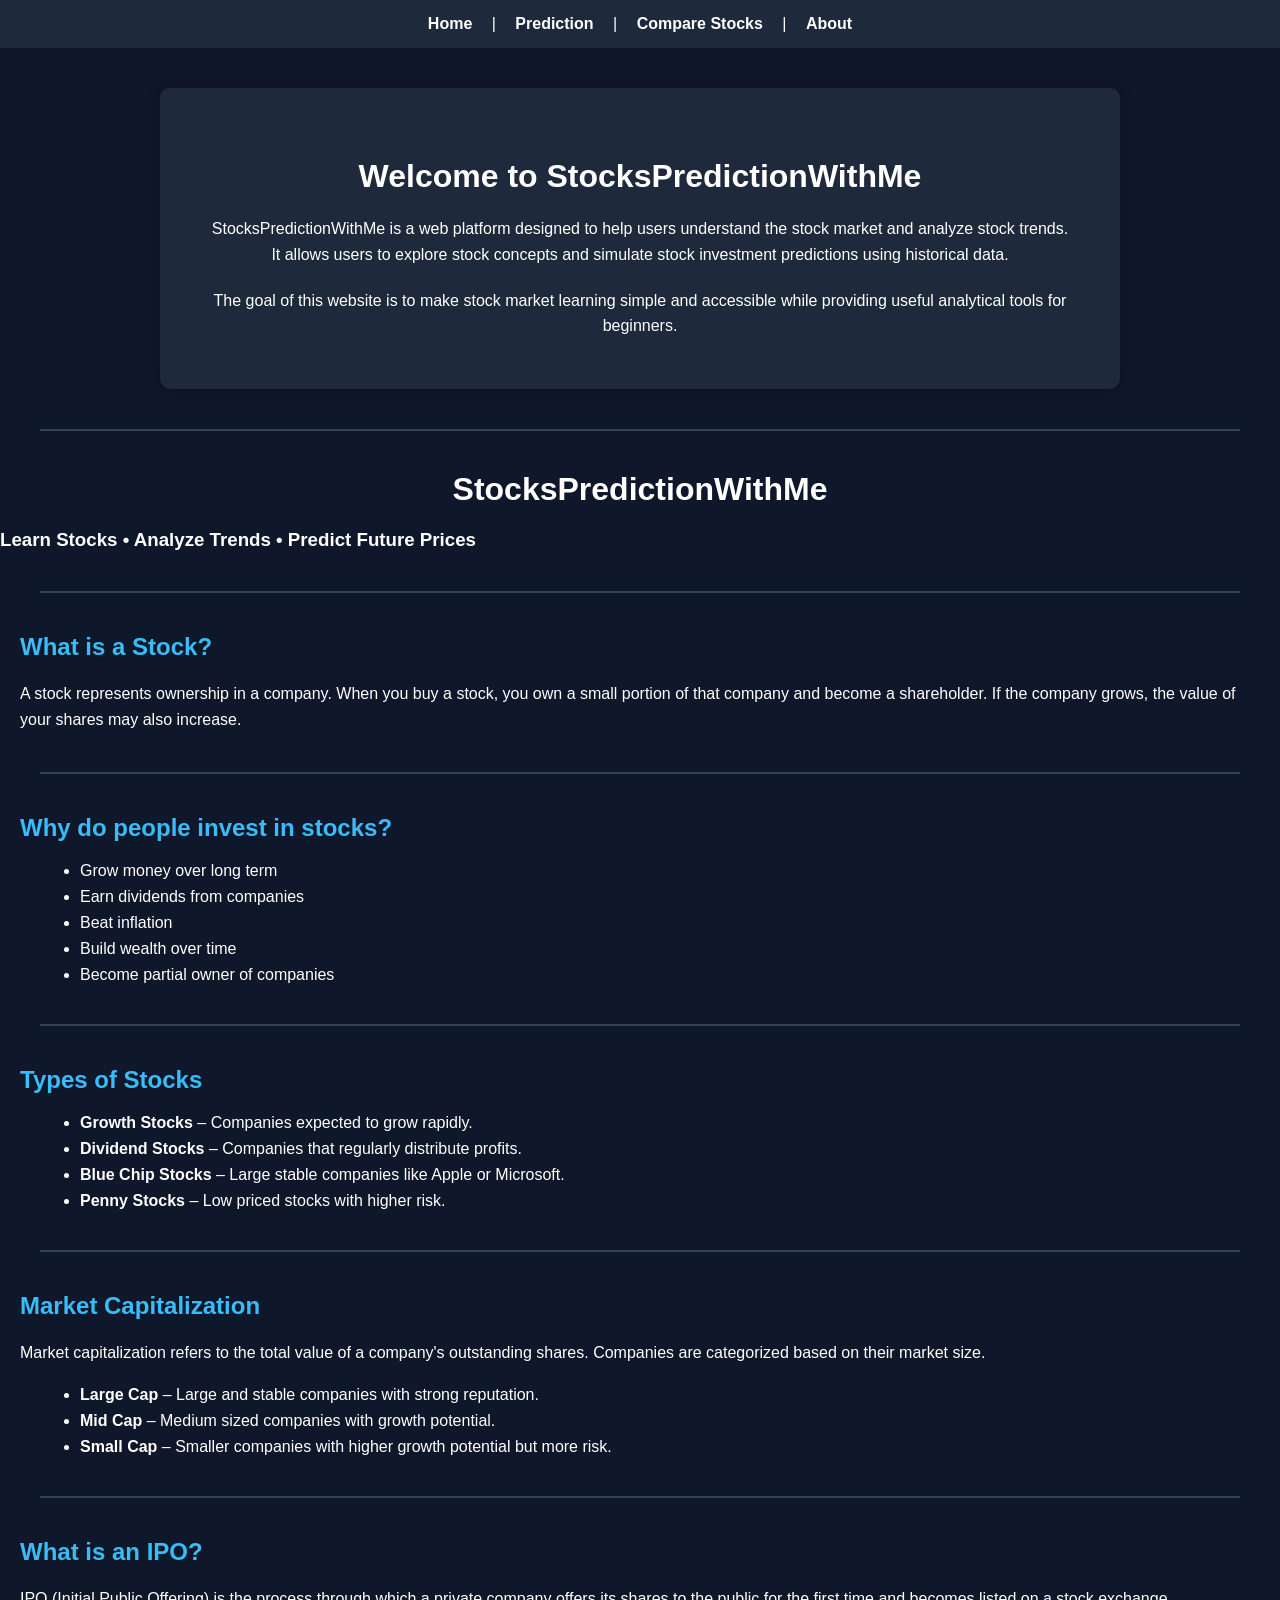
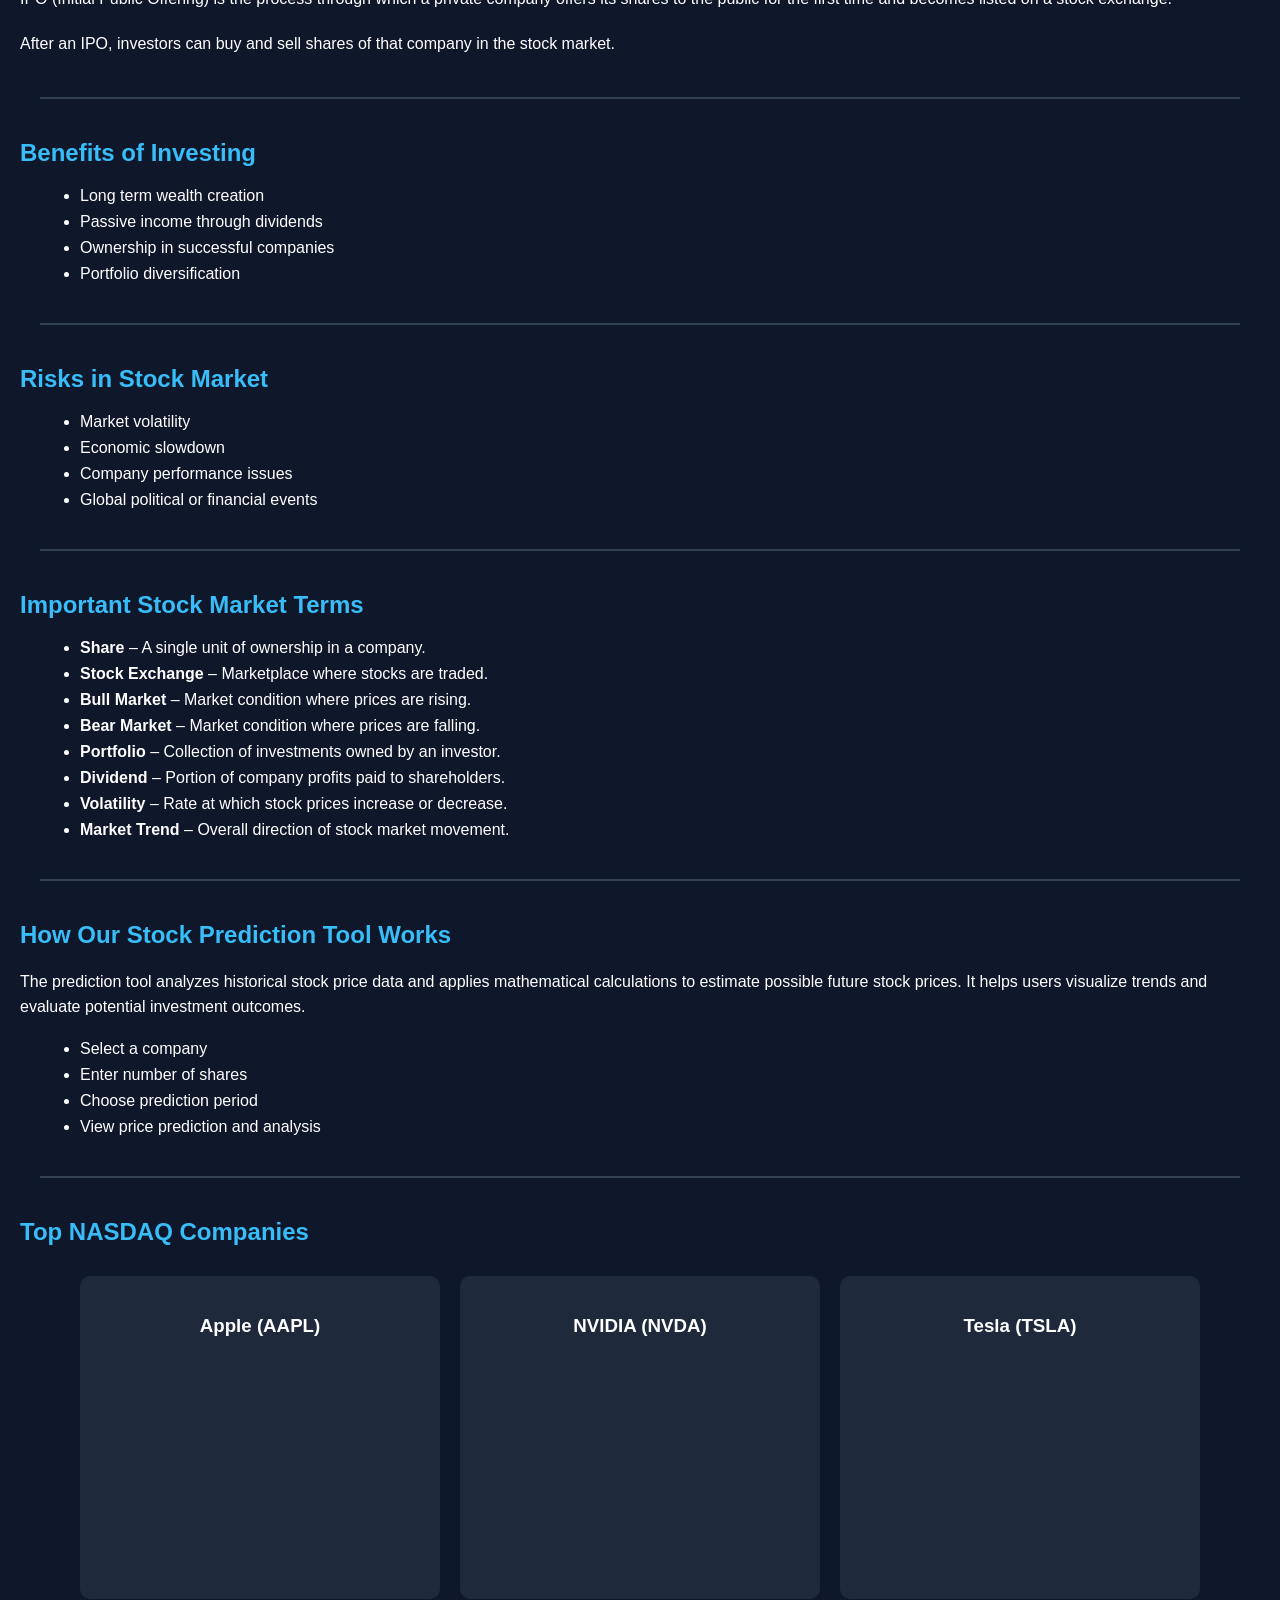
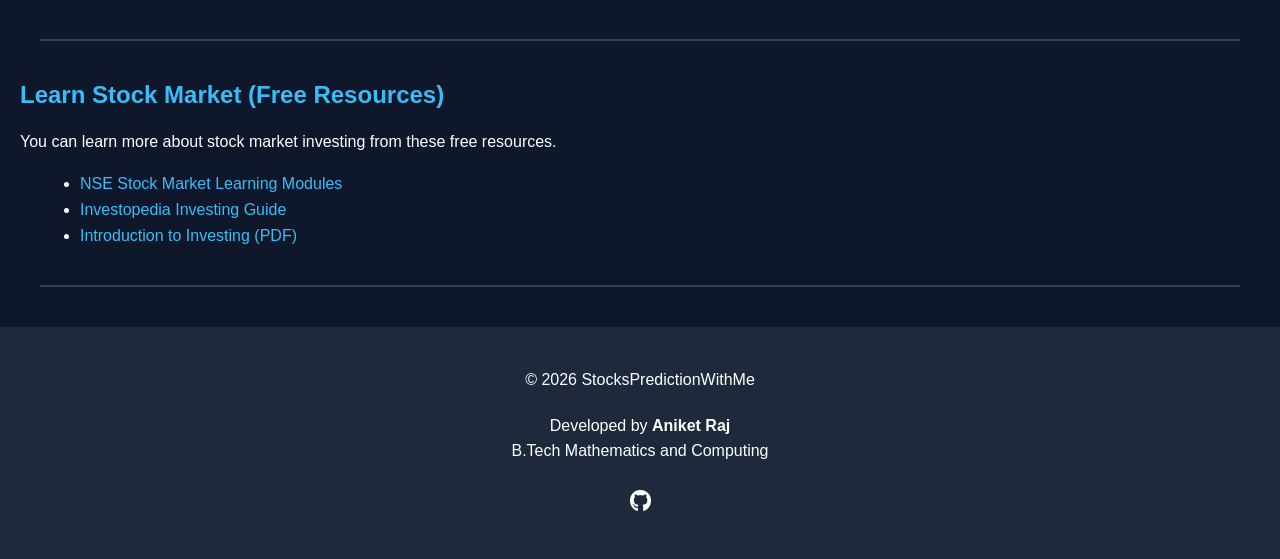
<file: index.html>
<!DOCTYPE html>

<html>

<head>

<title>StocksPredictionWithMe</title>

<link rel="stylesheet" href="style.css">

<meta name="viewport" content="width=device-width, initial-scale=1.0">

<link rel="stylesheet"
href="https://cdnjs.cloudflare.com/ajax/libs/font-awesome/6.5.0/css/all.min.css">

</head>

<body>

<nav>
<a href="index.html">Home</a> |
<a href="predict.html">Prediction</a> |
<a href="compare.html">Compare Stocks</a> |
<a href="about.html">About</a>
</nav>

<div class="container">

<h1>Welcome to StocksPredictionWithMe</h1>

<p>
StocksPredictionWithMe is a web platform designed to help users understand the
stock market and analyze stock trends. It allows users to explore stock concepts
and simulate stock investment predictions using historical data.
</p>

<p>
The goal of this website is to make stock market learning simple and accessible
while providing useful analytical tools for beginners.
</p>

</div>

<hr>

<h1>StocksPredictionWithMe</h1>

<h3>Learn Stocks • Analyze Trends • Predict Future Prices</h3>

<hr>

<h2>What is a Stock?</h2>

<p>
A stock represents ownership in a company. When you buy a stock,
you own a small portion of that company and become a shareholder.
If the company grows, the value of your shares may also increase.
</p>

<hr>

<h2>Why do people invest in stocks?</h2>

<ul>

<li>Grow money over long term</li>

<li>Earn dividends from companies</li>

<li>Beat inflation</li>

<li>Build wealth over time</li>

<li>Become partial owner of companies</li>

</ul>

<hr>

<h2>Types of Stocks</h2>

<ul>

<li><b>Growth Stocks</b> – Companies expected to grow rapidly.</li>

<li><b>Dividend Stocks</b> – Companies that regularly distribute profits.</li>

<li><b>Blue Chip Stocks</b> – Large stable companies like Apple or Microsoft.</li>

<li><b>Penny Stocks</b> – Low priced stocks with higher risk.</li>

</ul>

<hr>

<h2>Market Capitalization</h2>

<p>
Market capitalization refers to the total value of a company's outstanding shares.
Companies are categorized based on their market size.
</p>

<ul>

<li><b>Large Cap</b> – Large and stable companies with strong reputation.</li>

<li><b>Mid Cap</b> – Medium sized companies with growth potential.</li>

<li><b>Small Cap</b> – Smaller companies with higher growth potential but more risk.</li>

</ul>

<hr>

<h2>What is an IPO?</h2>

<p>
IPO (Initial Public Offering) is the process through which a private company
offers its shares to the public for the first time and becomes listed on
a stock exchange.
</p>

<p>
After an IPO, investors can buy and sell shares of that company
in the stock market.
</p>

<hr>

<h2>Benefits of Investing</h2>

<ul>

<li>Long term wealth creation</li>

<li>Passive income through dividends</li>

<li>Ownership in successful companies</li>

<li>Portfolio diversification</li>

</ul>

<hr>

<h2>Risks in Stock Market</h2>

<ul>

<li>Market volatility</li>

<li>Economic slowdown</li>

<li>Company performance issues</li>

<li>Global political or financial events</li>

</ul>

<hr>

<h2>Important Stock Market Terms</h2>

<ul>

<li><b>Share</b> – A single unit of ownership in a company.</li>

<li><b>Stock Exchange</b> – Marketplace where stocks are traded.</li>

<li><b>Bull Market</b> – Market condition where prices are rising.</li>

<li><b>Bear Market</b> – Market condition where prices are falling.</li>

<li><b>Portfolio</b> – Collection of investments owned by an investor.</li>

<li><b>Dividend</b> – Portion of company profits paid to shareholders.</li>

<li><b>Volatility</b> – Rate at which stock prices increase or decrease.</li>

<li><b>Market Trend</b> – Overall direction of stock market movement.</li>

</ul>

<hr>

<h2>How Our Stock Prediction Tool Works</h2>

<p>
The prediction tool analyzes historical stock price data and applies
mathematical calculations to estimate possible future stock prices.
It helps users visualize trends and evaluate potential investment outcomes.
</p>

<ul>

<li>Select a company</li>

<li>Enter number of shares</li>

<li>Choose prediction period</li>

<li>View price prediction and analysis</li>

</ul>

<hr>

<h2>Top NASDAQ Companies</h2>

<div class="charts">

<div class="chart">

<h3>Apple (AAPL)</h3>

<iframe
src="https://www.tradingview.com/widgetembed/?symbol=NASDAQ:AAPL&interval=D&theme=dark"
width="300"
height="220"
frameborder="0">
</iframe>

</div>

<div class="chart">

<h3>NVIDIA (NVDA)</h3>

<iframe
src="https://www.tradingview.com/widgetembed/?symbol=NASDAQ:NVDA&interval=D&theme=dark"
width="300"
height="220"
frameborder="0">
</iframe>

</div>

<div class="chart">

<h3>Tesla (TSLA)</h3>

<iframe
src="https://www.tradingview.com/widgetembed/?symbol=NASDAQ:TSLA&interval=D&theme=dark"
width="300"
height="220"
frameborder="0">
</iframe>

</div>

</div>

<hr>

<h2>Learn Stock Market (Free Resources)</h2>

<p>
You can learn more about stock market investing from these free resources.
</p>

<ul>

<li>
<a href="https://www.nseindia.com/education/content/module_ncfm.htm" target="_blank">
NSE Stock Market Learning Modules
</a>
</li>

<li>
<a href="https://www.investopedia.com/investing-4427685" target="_blank">
Investopedia Investing Guide
</a>
</li>

<li>
<a href="https://www.sec.gov/files/ib_basic.pdf" target="_blank">
Introduction to Investing (PDF)
</a>
</li>

</ul>

<hr>

<footer>

<p>© 2026 StocksPredictionWithMe</p>

<p>
Developed by <b>Aniket Raj</b><br>
B.Tech Mathematics and Computing
</p>

<p>

<a href="https://github.com/ardynamics09" target="_blank">
<i class="fab fa-github"></i>
</a>

</p>

</footer>

</body>
</html>
</file>
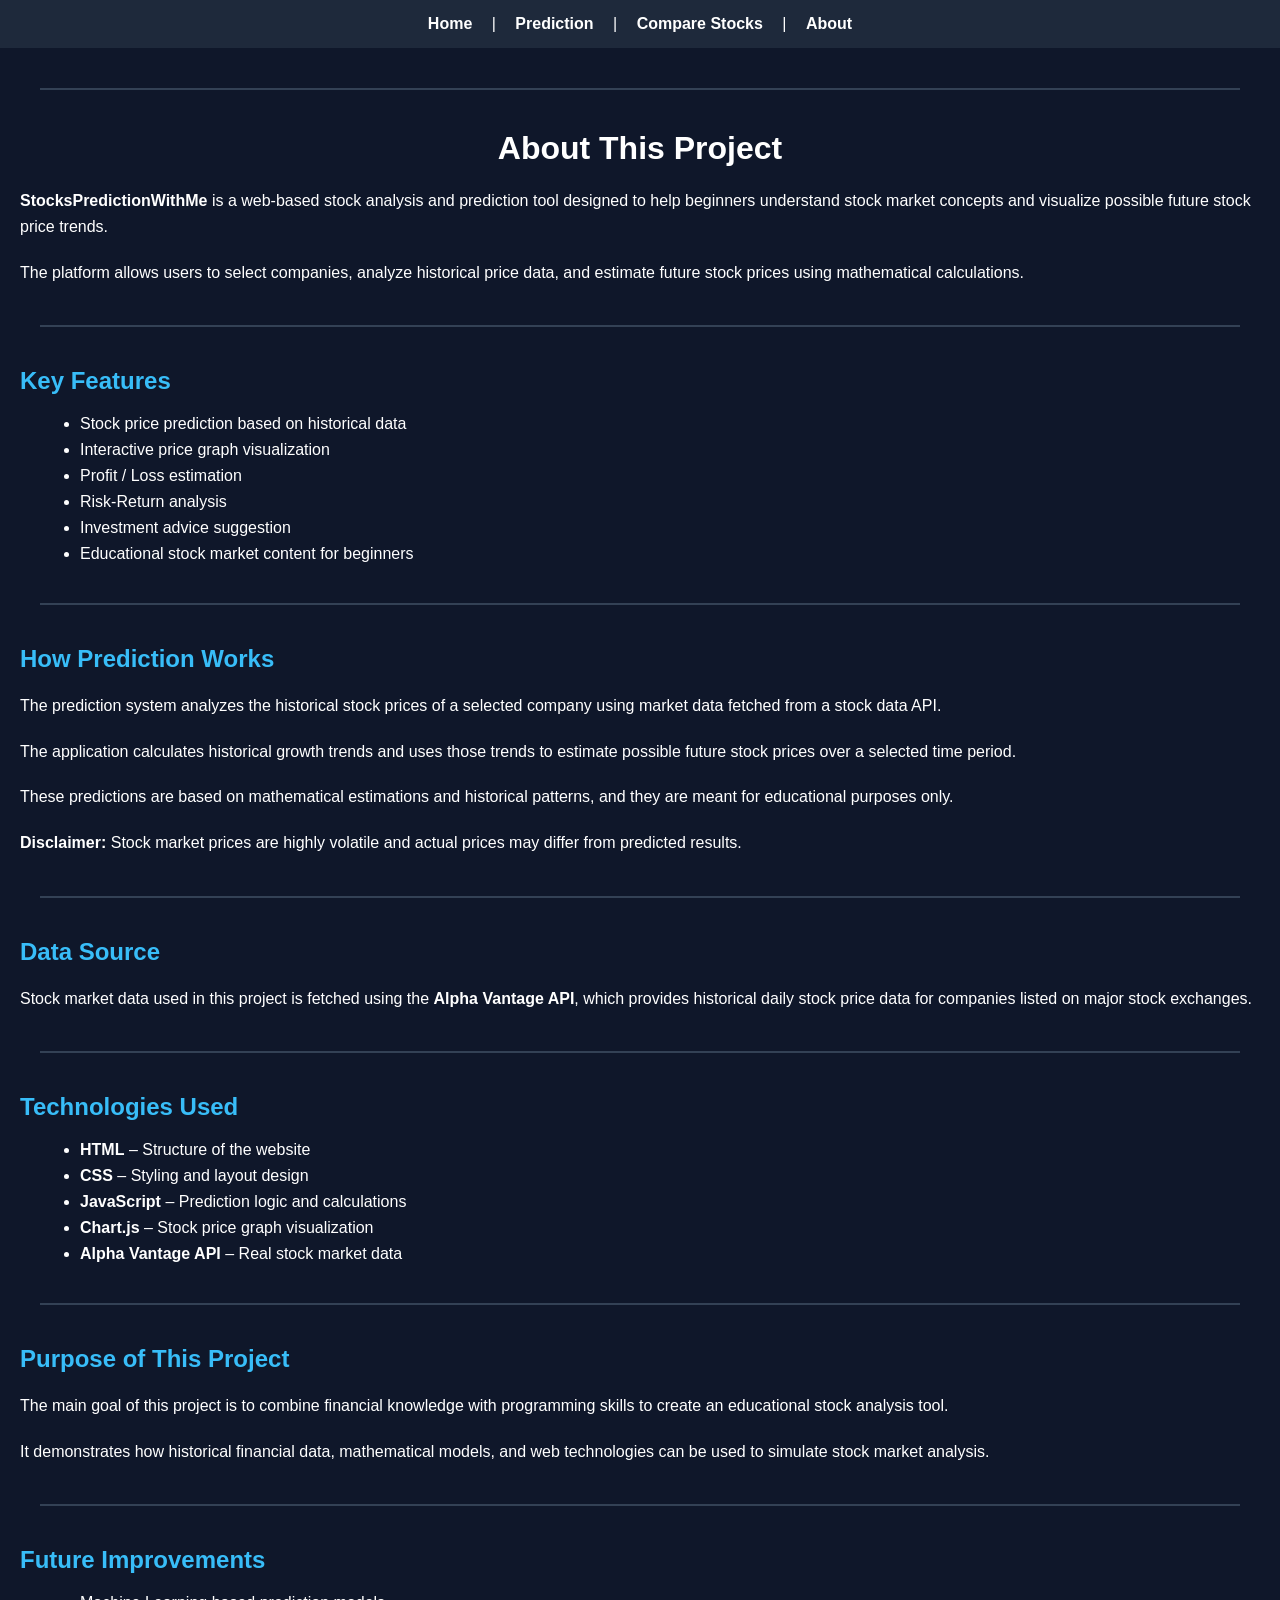
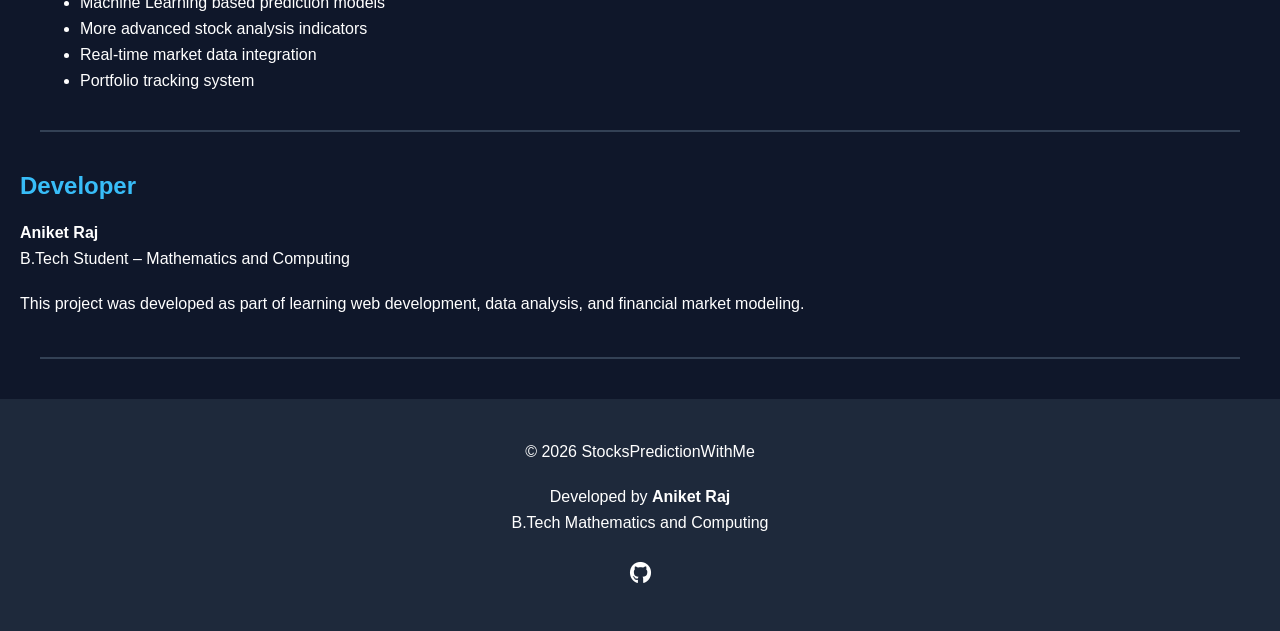
<file: about.html>
<!DOCTYPE html>

<html>
<head>

<title>About</title>

<link rel="stylesheet" href="style.css">

<link rel="stylesheet"
href="https://cdnjs.cloudflare.com/ajax/libs/font-awesome/6.5.0/css/all.min.css">

<meta name="viewport" content="width=device-width, initial-scale=1.0">

</head>

<body>

<nav>
<a href="index.html">Home</a> |
<a href="predict.html">Prediction</a> |
<a href="compare.html">Compare Stocks</a> |
<a href="about.html">About</a>
</nav>

<hr>

<h1>About This Project</h1>

<p>
<b>StocksPredictionWithMe</b> is a web-based stock analysis and prediction tool
designed to help beginners understand stock market concepts and visualize
possible future stock price trends.
</p>

<p>
The platform allows users to select companies, analyze historical price data,
and estimate future stock prices using mathematical calculations.
</p>

<hr>

<h2>Key Features</h2>

<ul>

<li>Stock price prediction based on historical data</li>

<li>Interactive price graph visualization</li>

<li>Profit / Loss estimation</li>

<li>Risk-Return analysis</li>

<li>Investment advice suggestion</li>

<li>Educational stock market content for beginners</li>

</ul>

<hr>

<h2>How Prediction Works</h2>

<p>
The prediction system analyzes the historical stock prices of a selected
company using market data fetched from a stock data API.
</p>

<p>
The application calculates historical growth trends and uses those trends
to estimate possible future stock prices over a selected time period.
</p>

<p>
These predictions are based on mathematical estimations and historical
patterns, and they are meant for educational purposes only.
</p>

<p>
<b>Disclaimer:</b> Stock market prices are highly volatile and actual prices
may differ from predicted results.
</p>

<hr>

<h2>Data Source</h2>

<p>
Stock market data used in this project is fetched using the
<b>Alpha Vantage API</b>, which provides historical daily stock price data
for companies listed on major stock exchanges.
</p>

<hr>

<h2>Technologies Used</h2>

<ul>

<li><b>HTML</b> – Structure of the website</li>

<li><b>CSS</b> – Styling and layout design</li>

<li><b>JavaScript</b> – Prediction logic and calculations</li>

<li><b>Chart.js</b> – Stock price graph visualization</li>

<li><b>Alpha Vantage API</b> – Real stock market data</li>

</ul>

<hr>

<h2>Purpose of This Project</h2>

<p>
The main goal of this project is to combine financial knowledge
with programming skills to create an educational stock analysis tool.
</p>

<p>
It demonstrates how historical financial data, mathematical models,
and web technologies can be used to simulate stock market analysis.
</p>

<hr>

<h2>Future Improvements</h2>

<ul>

<li>Machine Learning based prediction models</li>

<li>More advanced stock analysis indicators</li>

<li>Real-time market data integration</li>

<li>Portfolio tracking system</li>

</ul>

<hr>

<h2>Developer</h2>

<p>

<b>Aniket Raj</b><br>

B.Tech Student – Mathematics and Computing

</p>

<p>
This project was developed as part of learning web development,
data analysis, and financial market modeling.
</p>

<hr>

<footer>

<p>© 2026 StocksPredictionWithMe</p>

<p>
Developed by <b>Aniket Raj</b><br>
B.Tech Mathematics and Computing
</p>

<p>
<a href="https://github.com/ardynamics09" target="_blank">
<i class="fab fa-github"></i>
</a>
</p>

</footer>

</body>
</html>
</file>
<file: style.css>
body{
font-family: Arial, sans-serif;
background-color:#0f172a;
color:white;
margin:0;
padding:0;
}

/* GLOBAL LINKS */

a{
color:#38bdf8;
text-decoration:none;
}

a:hover{
color:#0ea5e9;
text-decoration:underline;
}

/* NAVBAR */

nav{
background-color:#1e293b;
padding:15px;
text-align:center;
}

nav a{
color:white;
text-decoration:none;
margin:0 15px;
font-weight:bold;
}

nav a:hover{
color:#38bdf8;
}

/* HEADINGS */

h1{
text-align:center;
margin-top:40px;
word-wrap:break-word;
overflow-wrap:break-word;
}

h2{
color:#38bdf8;
margin-left:20px;
}

/* TEXT */

p{
margin:20px;
line-height:1.6;
}

ul{
margin-left:40px;
}

ul li{
margin:8px 0;
}

hr{
border:1px solid #334155;
margin:40px;
}

/* MAIN CONTAINER */

.container{
max-width:900px;
margin:auto;
padding:30px;
background:#1e293b;
border-radius:10px;
margin-top:40px;
box-shadow:0 0 15px rgba(0,0,0,0.3);
text-align:center;
}

/* RESULT BOX */

#result{
margin-top:20px;
background:#1e293b;
padding:20px;
border-radius:10px;
text-align:center;
font-size:18px;
}

/* GRAPH CONTAINER */

.chart-container{
position:relative;
width:100%;
max-width:900px;
height:420px;
margin:auto;
margin-top:30px;
}

/* MAIN GRAPH */

#graph{
background:#1e293b;
border-radius:10px;
}

/* COMPARE GRAPH */

#compareGraph{
background:#1e293b;
border-radius:10px;
max-width:900px;
margin:auto;
display:block;
margin-top:30px;
}

/* MULTIPLE CHARTS */

.charts{
display:flex;
flex-wrap:wrap;
gap:20px;
justify-content:center;
margin-top:30px;
}

.chart{
background:#1e293b;
padding:20px;
border-radius:10px;
width:320px;
text-align:center;
}

/* TABLE STYLE */

.table-container{
width:100%;
overflow-x:auto;
margin-top:20px;
}

table{
width:100%;
border-collapse:collapse;
margin:auto;
background:#1e293b;
min-width:500px;
}

th,td{
padding:12px 18px;
text-align:center;
border:1px solid #334155;
}

th{
background:#0ea5e9;
color:white;
}

tr:nth-child(even){
background:#243447;
}

/* INPUT + SELECT */

select,
input{
padding:10px;
margin:10px 20px;
border-radius:6px;
border:none;
width:250px;
}

/* BUTTON */

button{
padding:10px 20px;
background:#38bdf8;
border:none;
border-radius:6px;
font-weight:bold;
cursor:pointer;
margin:20px;
}

button:hover{
background:#0ea5e9;
}

/* LOADER */

#loader{
display:flex;
justify-content:center;
align-items:center;
margin-top:20px;
}

.loader{
border:6px solid #f3f3f3;
border-top:6px solid #38bdf8;
border-radius:50%;
width:40px;
height:40px;
animation:spin 1s linear infinite;
}

@keyframes spin{
0%{transform:rotate(0deg);}
100%{transform:rotate(360deg);}
}

/* HERO / INTRO SECTION FIX */

.hero{
text-align:center;
margin-top:60px;
}

.hero h1{
font-size:40px;
margin-bottom:10px;
}

.hero p{
font-size:18px;
margin-top:10px;
}

.hero-tagline{
margin-top:20px;
font-size:20px;
font-weight:bold;
letter-spacing:1px;
}

/* MOBILE RESPONSIVE */

@media (max-width:768px){

.container{
padding:20px;
margin:20px;
}

.chart-container{
height:300px;
}

nav{
font-size:14px;
}

nav a{
margin:0 8px;
}

select,
input{
width:90%;
margin:10px auto;
display:block;
}

button{
width:90%;
display:block;
margin:auto;
margin-top:20px;
}

h1{
font-size:28px;
text-align:center;
}

.hero h1{
font-size:30px;
}

.hero-tagline{
font-size:16px;
margin-top:15px;
}

h2{
margin-left:10px;
}

p{
margin:15px;
}

}

/* FOOTER */

footer{
text-align:center;
padding:20px;
background:#1e293b;
margin-top:40px;
}

footer a{
color:white;
font-size:22px;
margin:10px;
}

footer a:hover{
color:#38bdf8;
}
</file>
